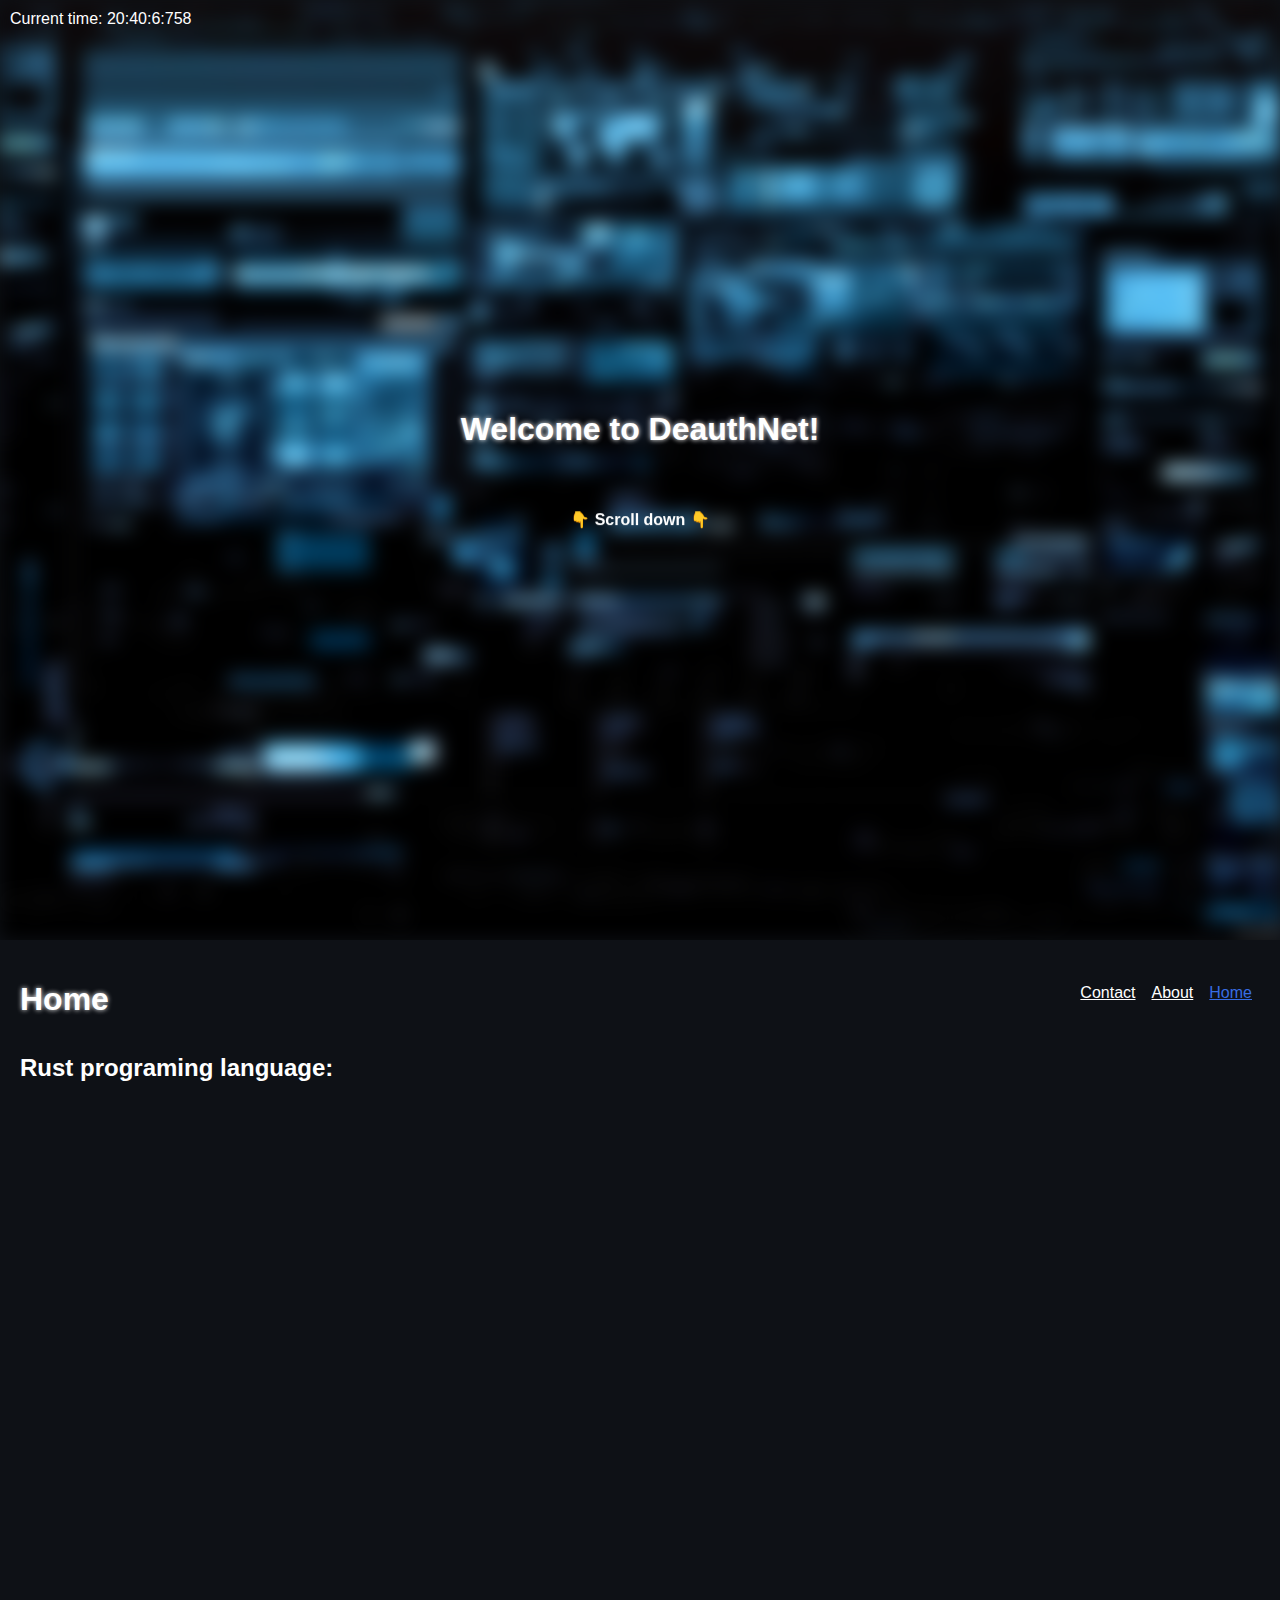
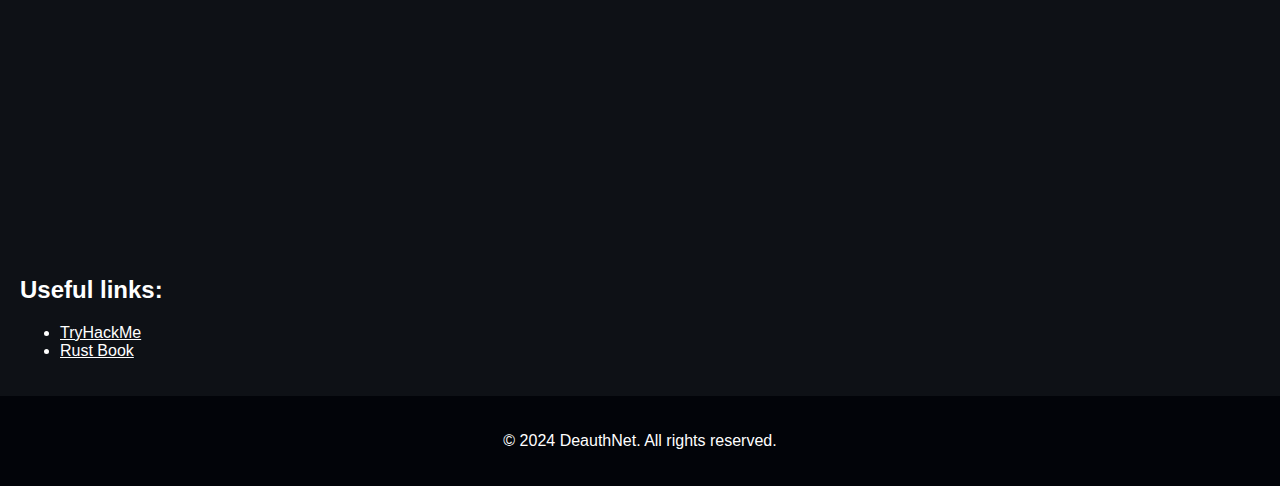
<file: index.html>
<!DOCTYPE html>
<html lang="en">
<head>
    <meta charset="UTF-8">
    <meta name="viewport" content="width=device-width, initial-scale=1.0">
    <meta http-equiv="refresh" content="0; url=/home" />
    <title>Redirecting</title>
</head>
<body>
    <p>Oh hello, </p>
</body>
</html>
</file>
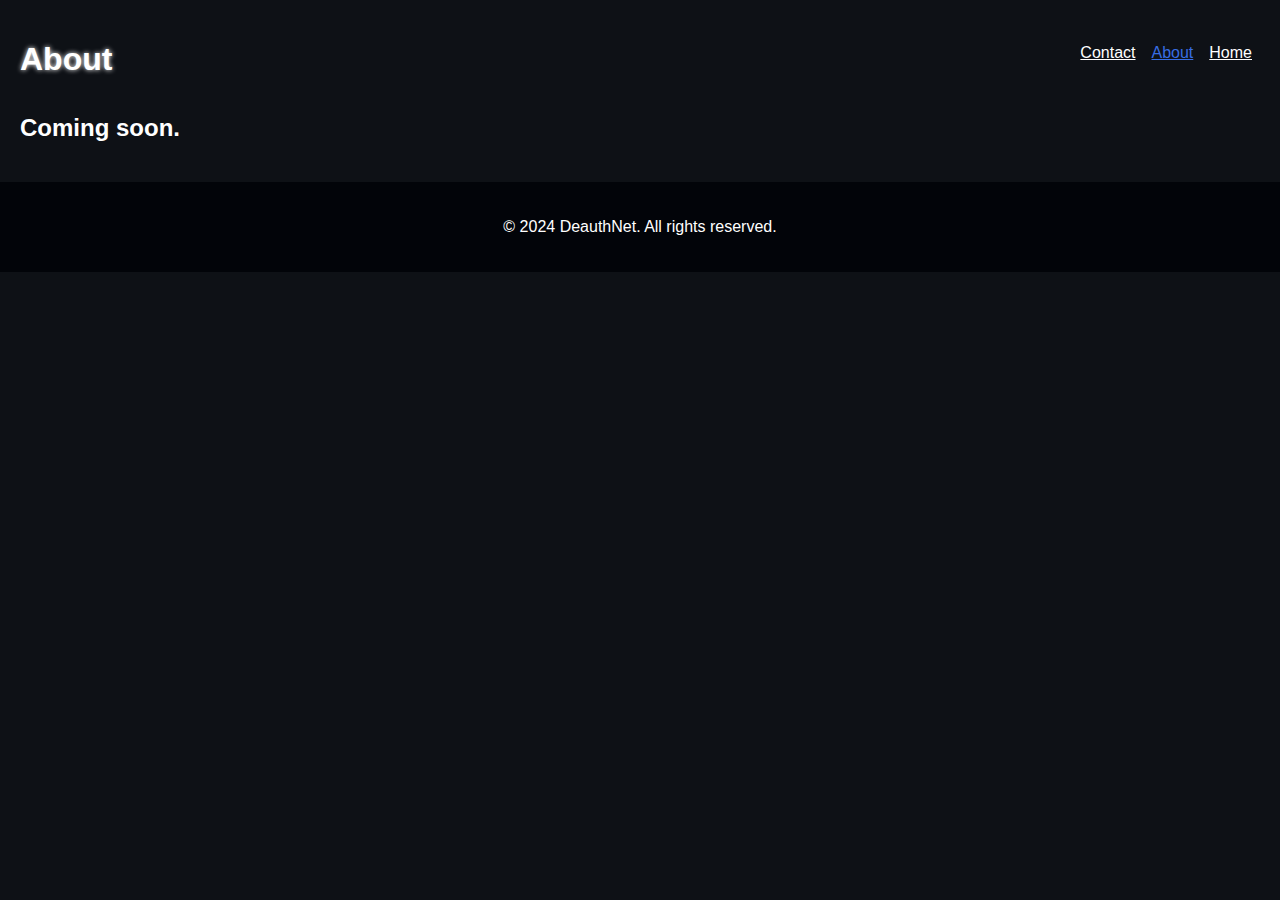
<file: about/index.html>
<!DOCTYPE html>
<html lang="en">
<head>
    <meta charset="UTF-8">
    <meta name="viewport" content="width=device-width, initial-scale=1.0">
    <title>About - DeauthNet</title>
    <link rel="icon" type="image/x-icon" href="/src/imgs/Logo.png">
    <link rel="stylesheet" href="/src/code/css/main.css">
    <link rel="stylesheet" href="/src/code/css/messages.css">
</head>
<body>
    <header>
        <h1>About</h1>
        <nav>
            <ul>
                <li><a href="/home#scroll-to-here">Home</a></li>
                <li><a href="/about" class="active">About</a></li>
                <li><a href="/contact">Contact</a></li>
            </ul>
        </nav>
        <br>
    </header>

    <main id="main-content">
        <h2>Coming soon.</h2>
    </main>
    

    <footer>
        <p>&copy; 2024 DeauthNet. All rights reserved.</p>
    </footer>
</body>
</html>
</file>
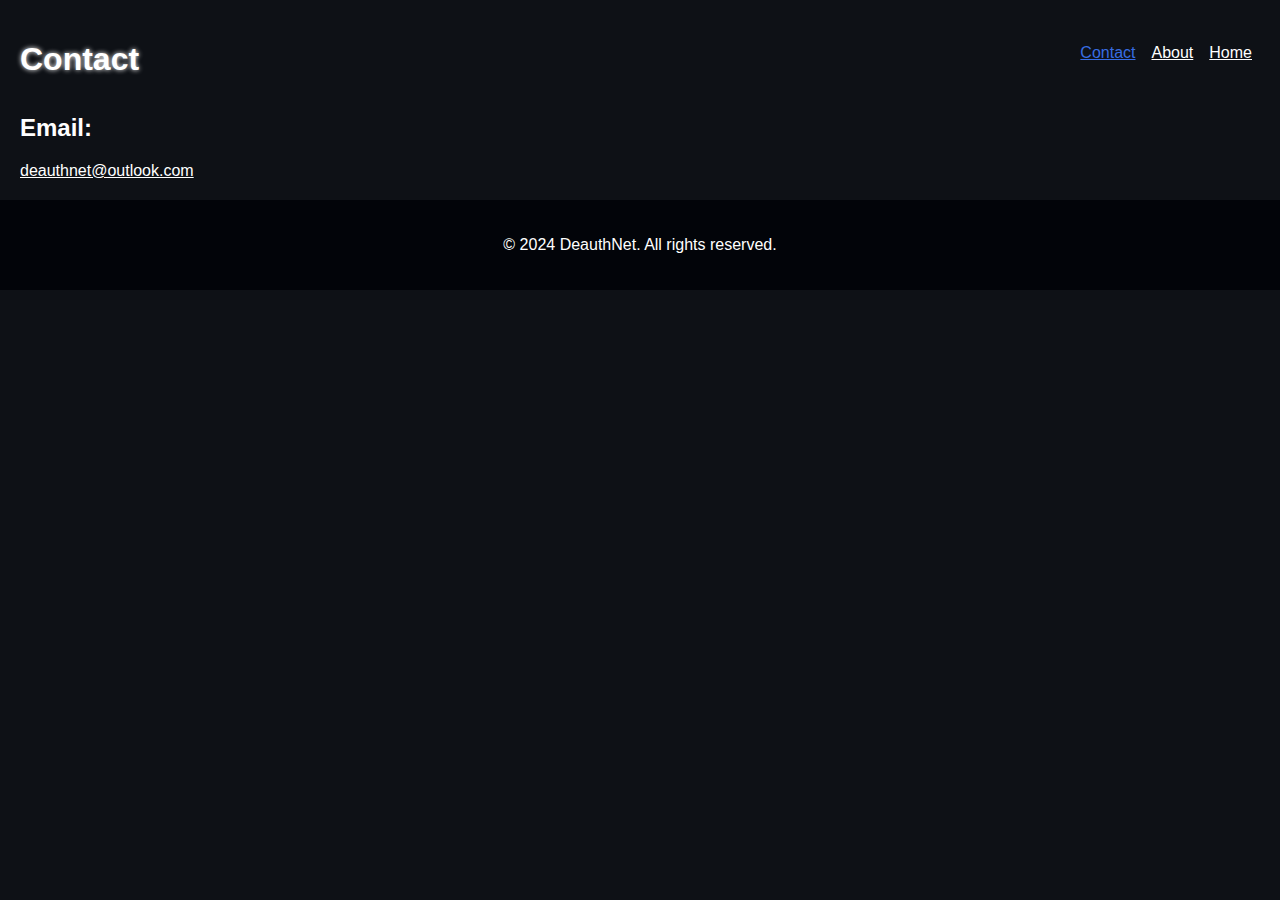
<file: contact/index.html>
<!DOCTYPE html>
<html lang="en">
<head>
    <meta charset="UTF-8">
    <meta name="viewport" content="width=device-width, initial-scale=1.0">
    <title>Contact - DeauthNet</title>
    <link rel="icon" type="image/x-icon" href="/src/imgs/Logo.png">
    <link rel="stylesheet" href="/src/code/css/main.css">
    <link rel="stylesheet" href="/src/code/css/messages.css">
</head>
<body>
    <header>
        <h1>Contact</h1>
        <nav>
            <ul>
                <li><a href="/home#scroll-to-here">Home</a></li>
                <li><a href="/about">About</a></li>
                <li><a href="/contact" class="active">Contact</a></li>
            </ul>
        </nav>
        <br>
    </header>

    <main id="main-content">
        <h2>Email:</h2>
        <a href="mailto:deauthnet@outlook.com">deauthnet@outlook.com</a>
    </main>
    

    <footer>
        <p>&copy; 2024 DeauthNet. All rights reserved.</p>
    </footer>
</body>
</html>
</file>
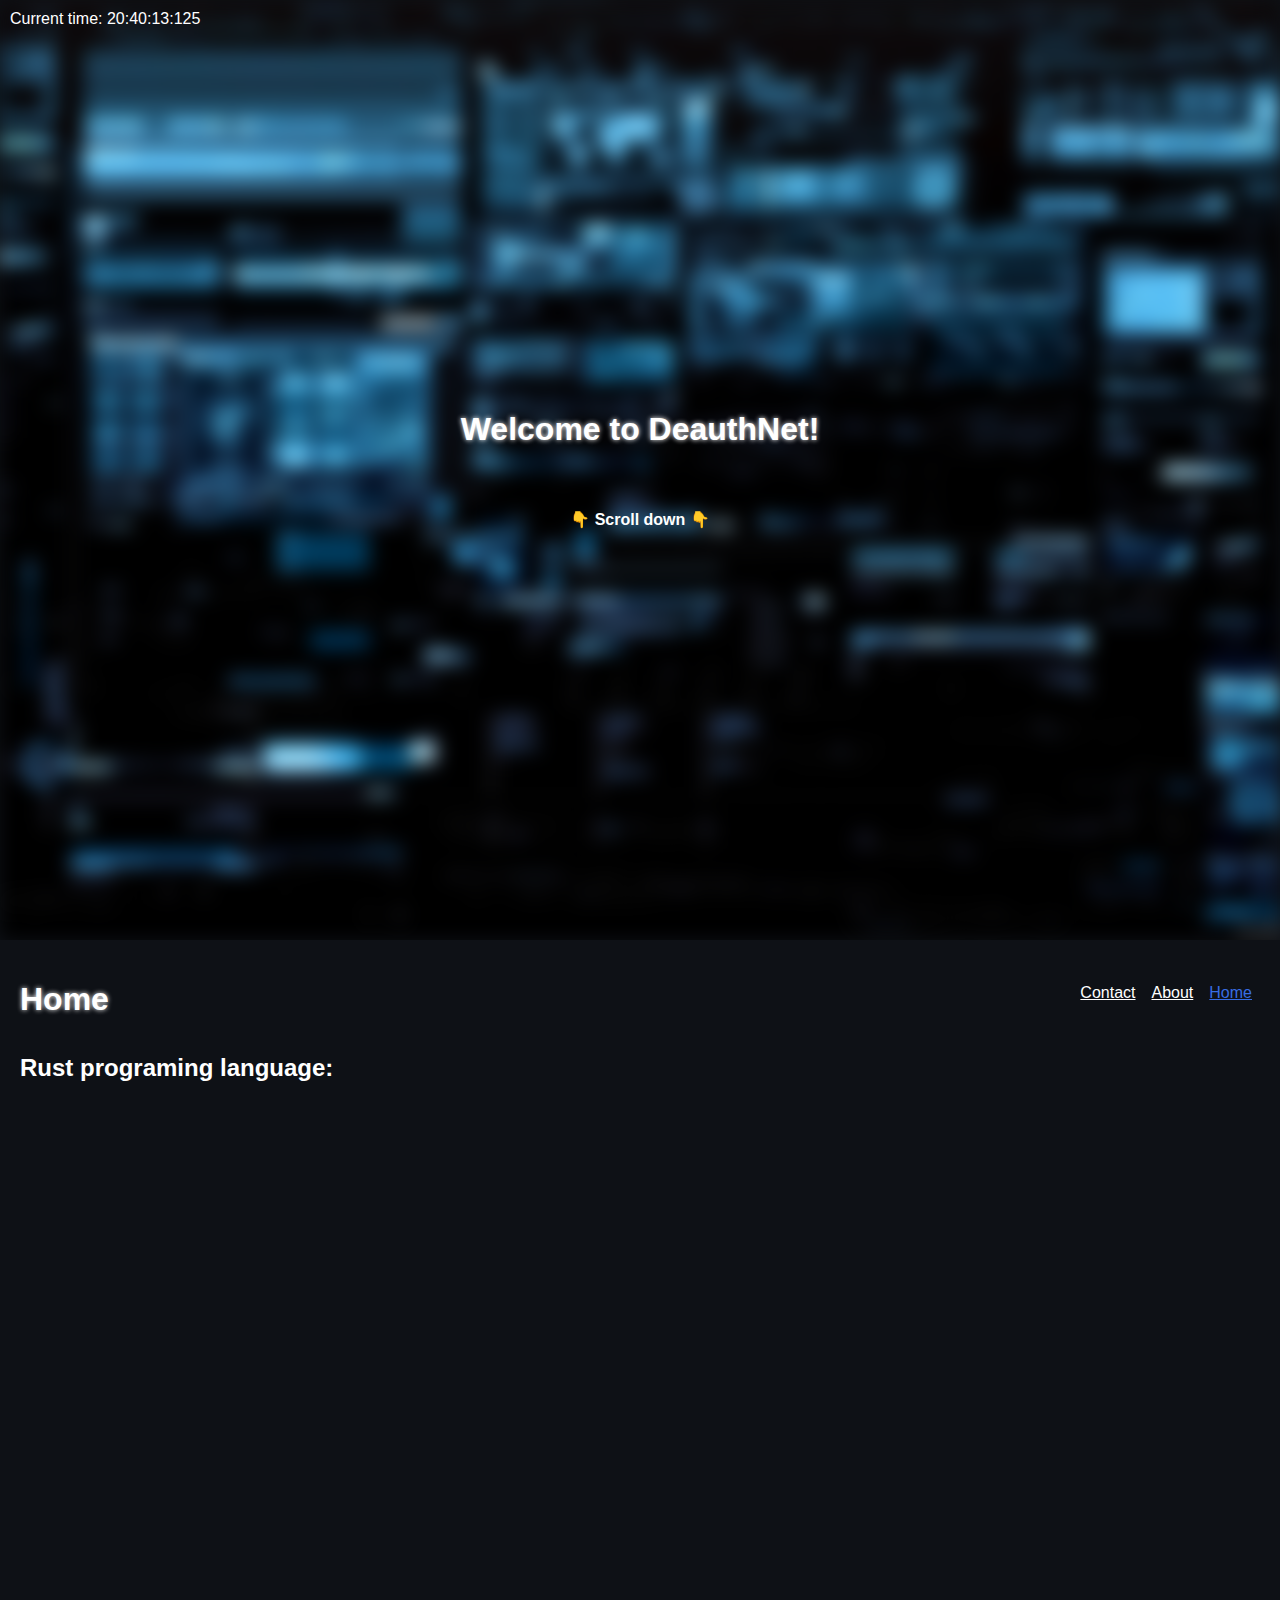
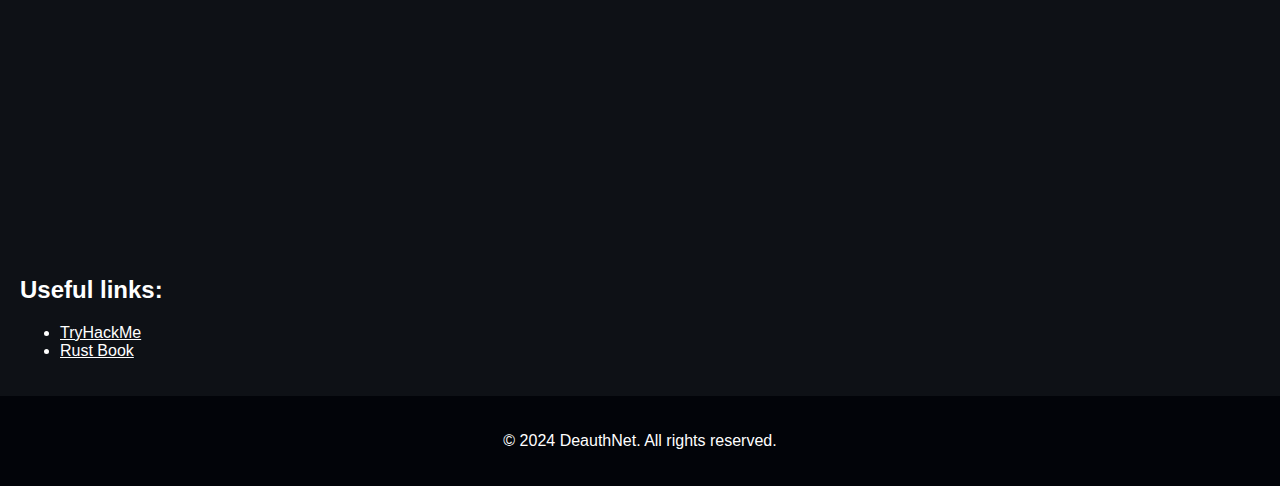
<file: home/index.html>
<!DOCTYPE html>
<html lang="en">
<head>
    <meta charset="UTF-8">
    <meta name="viewport" content="width=device-width, initial-scale=1.0">
    <title>Home - DeauthNet</title>
    <link rel="icon" type="image/x-icon" href="/src/imgs/Logo.png">
    <link rel="stylesheet" href="/src/code/css/main.css">
    <link rel="stylesheet" href="/src/code/css/messages.css">

    <style>
        #datetime {
            position: absolute;
            top: 10px;
            left: 10px;
            font-size: 16px;
            font-family: Arial, sans-serif;
        }
    </style>
    <script>
        function updateDateTime() {
            const now = new Date()
            const hours = now.getHours();
            const minutes = now.getMinutes();
            const seconds = now.getSeconds();
            const milliseconds= now.getMilliseconds();
            const dateTimeString = now.toLocaleString();
            document.getElementById('datetime').innerText = "Current time: " + hours + ":" + minutes + ":" + seconds + ":" + milliseconds;
        }
        setInterval(updateDateTime, 1);
        window.onload = updateDateTime;
    </script>
</head>
<body>
    <div id="datetime"></div>
    <div class="big-header">
        <h1>Welcome to DeauthNet!</h1>
        <div class="scroll-message" onclick="scrollSmoothly()">
            <h4>&#x1F447; Scroll down &#x1F447;</h4>
        </div>
    </div>
    <header id="scroll-to-here">
        <h1>Home</h1>
        <nav>
            <ul>
                <li><a href="" class="active">Home</a></li>
                <li><a href="/about">About</a></li>
                <li><a href="/contact">Contact</a></li>
            </ul>
        </nav>
        <br>
    </header>

    <main id="main-content">
        <h2>Rust programing language:</h2>
        <iframe src="https://play.rust-lang.org/" frameborder="0" width="100%" height="750px"></iframe>
        <h2>Useful links:</h2>
        <ul>
            <li><a href="https://tryhackme.com/" target="_blank">TryHackMe</a></li>
            <li><a href="https://doc.rust-lang.org/book/">Rust Book</a></li>
        </ul>
    </main>
    

    <footer>
        <p>&copy; 2024 DeauthNet. All rights reserved.</p>
    </footer>

    <script src="/src/code/js/scroll.js"></script>
</body>
</html>
</file>
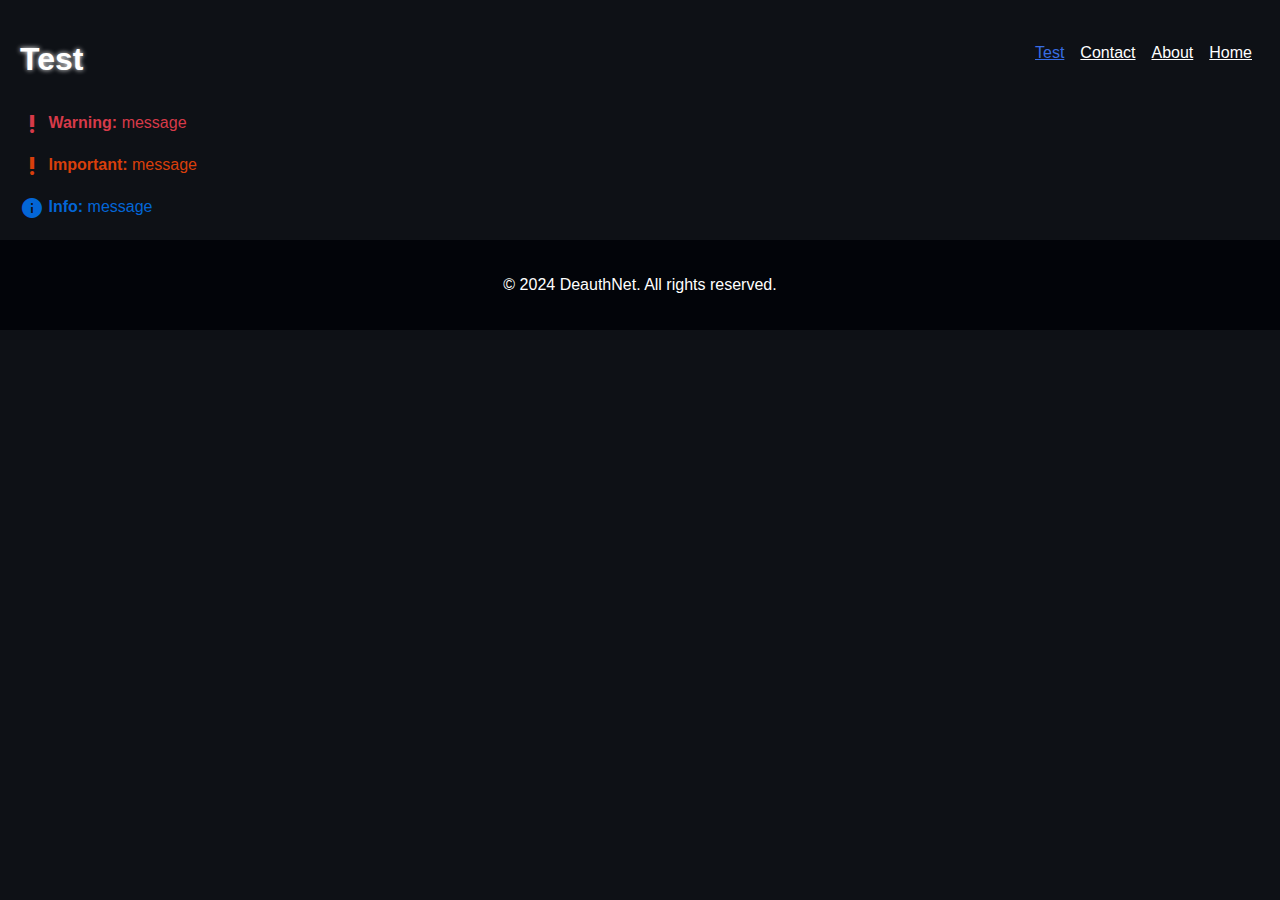
<file: test/index.html>
<!DOCTYPE html>
<html lang="en">
<head>
    <meta charset="UTF-8">
    <meta name="viewport" content="width=device-width, initial-scale=1.0">
    <title>Test - DeauthNet</title>
    <link rel="icon" type="image/x-icon" href="/src/imgs/Logo.png">
    <link rel="stylesheet" href="/src/code/css/main.css">
    <link rel="stylesheet" href="/src/code/css/messages.css">
    <link rel="stylesheet" href="/src/code/css/box.css">
    <script src="/src/code/js/box.js"></script>
</head>
<body>
    <header>
        <h1>Test</h1>
        <nav>
            <ul>
                <li><a href="/home#scroll-to-here">Home</a></li>
                <li><a href="/about">About</a></li>
                <li><a href="/contact">Contact</a></li>
                <li><a href="/test" class="active">Test</a></li>
            </ul>
        </nav>
        <br>
    </header>

    <main id="main-content">
        
        <div class="message-box warning-box">
            <br>
            <span class="material-icons">priority_high</span>
            <strong>Warning:</strong> message
            <br>
        </div>

        <div class="message-box important-box">
            <br>
            <span class="material-icons">priority_high</span>
            <strong>Important:</strong> message
            <br>
        </div>

        <div class="message-box info-box">
            <br>
            <span class="material-icons">info</span>
            <strong>Info:</strong> message
            <br>
        </div>

        <script>createBox('Test box', 'This is the test box, it is testing... here is another line')</script>
    </main>
    

    <footer>
        <p>&copy; 2024 DeauthNet. All rights reserved.</p>
    </footer>
</body>
</html>
</file>
<file: src/code/css/main.css>
body {
    background-color: rgb(14, 17, 22);
    color: #fff;
    margin: 0;
    padding: 0;
    font-family: Arial, sans-serif;
}

header, main, footer {
    padding: 20px;
}

.big-header {
    position: relative;
    /* background-color: rgb(2, 4, 9); */
    padding: 20px;
    text-align: center;
    height: 100vh;
    display: flex;
    flex-direction: column;
    justify-content: center;
    overflow: hidden;
}

.big-header::before {
    content: "";
    position: absolute;
    top: 0;
    left: 0;
    width: 100%;
    height: 100%;
    background-image: url("/src/imgs/background.png");
    background-size: cover;
    background-repeat: no-repeat; 
    background-position: center;
    filter: blur(10px);
    z-index: -1;
}

h1 {
    text-shadow: 0 0 5px #fff;
}

.scroll-message {
    margin-top: 20px;
    animation: bob 2.5s infinite alternate;
    cursor: pointer;
}

@keyframes glow {
    from {
        text-shadow: 0 0 5px #fff;
    }
    to {
        text-shadow: 0 0 10px #fff;
    }
}

@keyframes bob {
    from {
        transform: translateY(0);
    }
    to {
        transform: translateY(25px);
    }
}

header h1 {
    display: inline;
    float: left;
}

nav ul {
    list-style-type: none;
}

nav ul li {
    display: inline;
    float: right;
}

nav ul li a {
    color: #fff;
    display: block;
    padding: 8px;
    transition: 0.3s;
}

a {
    color: #fff;
    transition: 0.3s;
}

a:hover {
    color: rgb(232, 135, 109);
}

a:active, a.active {
    color: rgb(56, 109, 227);;
}

footer {
    background-color: rgb(2, 4, 9);
    color: #fff;
    text-align: center;
}

iframe {
    border-radius: 10px;
}
</file>
<file: src/code/css/messages.css>
@import url('https://fonts.googleapis.com/icon?family=Material+Icons');

.message-box .material-icons {
    vertical-align: middle;
    text-align: center;
}

.warning-box {
    color: #d73a49;
}

.important-box {
    color: #d93f0b;
}

.info-box {
    color: #0366d6;
}
</file>
<file: src/code/css/box.css>
.box {
    border: 1.5px solid grey;
    border-radius: 10px;
    max-width: 30%;
    margin: 15px;
    padding: 0 15px;
}
</file>
